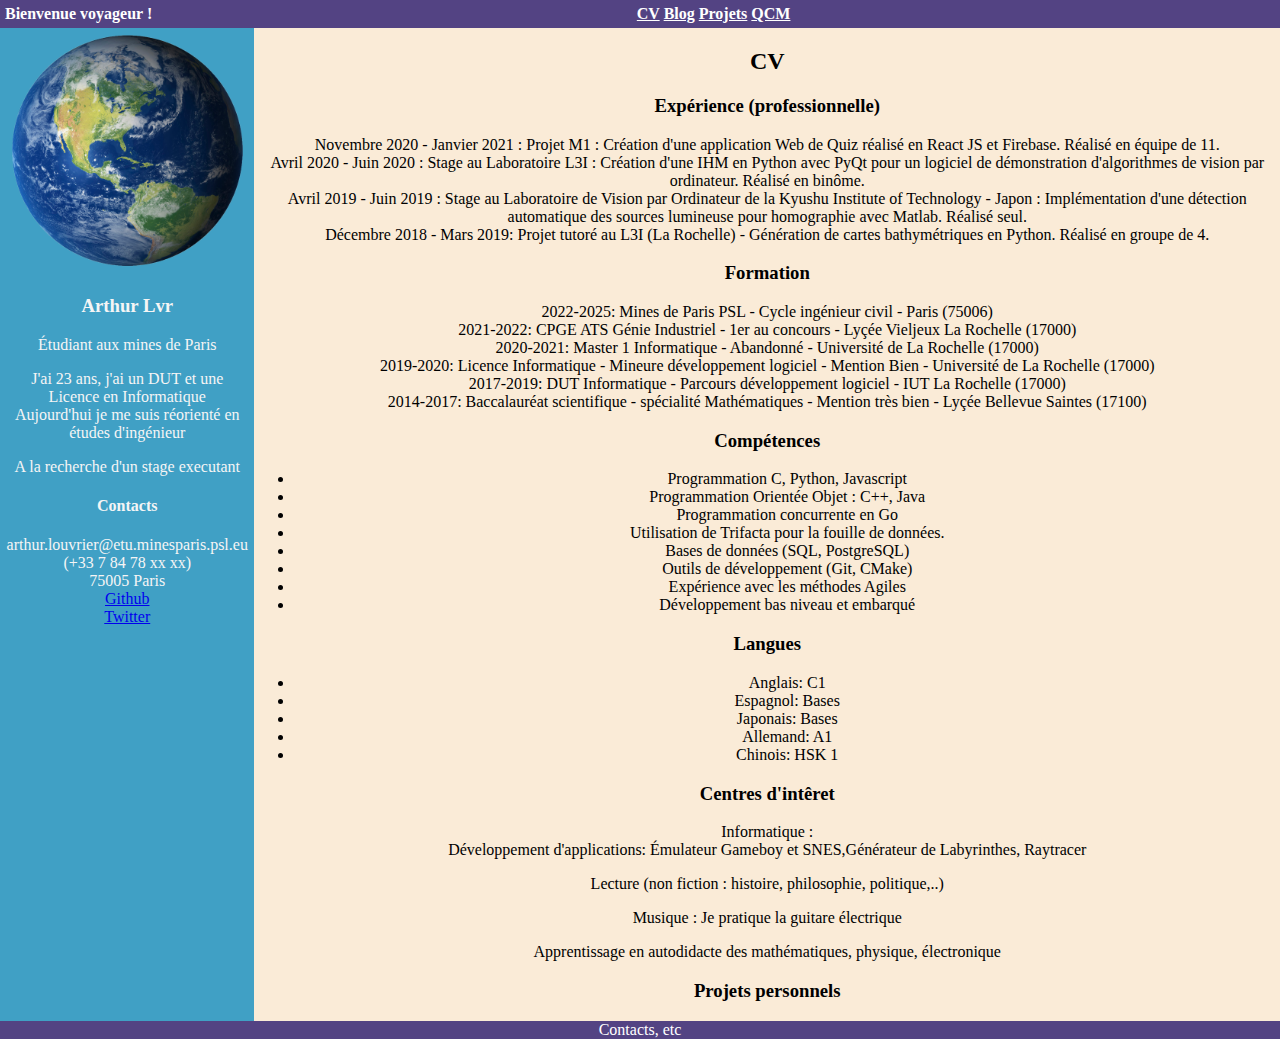
<file: index.html>
<!DOCTYPE html>
<html lang="fr">
<head>
    <title>Arthur Lvr</title>
    <meta charset="utf8"/>
    <link rel="icon" type="image/png" href="me.png" />
    <link rel="stylesheet" href="style.css">
</head>
<body>
    <header>
        <p>Bienvenue voyageur !</p>
        <nav>
            <a href="index.html">CV</a>
            <a href="blog.html">Blog</a>
            <a href="projets.html">Projets</a>
            <a href="qcm.html">QCM</a>
        </nav>
    </header>
    <div id="main">
        <aside id="sideBlock">
            <img alt="photo" src="me.png" style="max-width:100%"/>
            <h3>Arthur Lvr</h3>
            <p>Étudiant aux mines de Paris</p>
            <p>J'ai 23 ans, j'ai un DUT et une Licence en Informatique <br/> Aujourd'hui je me suis réorienté en études d'ingénieur</p>
            <p>A la recherche d'un stage executant</p>
            <h4>Contacts</h4> 
            <p>arthur.louvrier@etu.minesparis.psl.eu <br/>(+33 7 84 78 xx xx) <br/> 75005 Paris <br/> <a href="https://github.com/elvanaud">Github</a>
            <br/><a href="https://twitter.com/elvanaud">Twitter</a></p>
        </aside>
        <main>
            <h2>CV</h2>
            <section>
                <h3>Expérience (professionnelle)</h3>
                <section>Novembre 2020 - Janvier 2021 :
                    Projet M1 : Création d'une application Web de Quiz réalisé en React JS et Firebase. Réalisé en équipe de 11.</section>
                <section>Avril 2020 - Juin 2020 :
                    Stage au Laboratoire L3I : Création d'une IHM en Python avec PyQt pour un logiciel de démonstration d'algorithmes de vision par ordinateur. Réalisé en binôme.</section>
                <section>Avril 2019 - Juin 2019 :
                    Stage au Laboratoire de Vision par Ordinateur de la Kyushu Institute of Technology - Japon :
                    Implémentation d'une détection automatique des sources lumineuse pour homographie avec Matlab. Réalisé seul.</section>
                <section>Décembre 2018 - Mars 2019: Projet tutoré au L3I (La Rochelle) - Génération de cartes bathymétriques en Python. Réalisé en groupe de 4.</section>
            </section>
            <section>
                <h3>Formation</h3>
                <section>2022-2025: Mines de Paris PSL - Cycle ingénieur civil - Paris (75006)</section>
                <section>2021-2022: CPGE ATS Génie Industriel - 1er au concours - Lyçée Vieljeux La Rochelle (17000)</section>
                <section>2020-2021: Master 1 Informatique - Abandonné - Université de La Rochelle (17000)</section>
                <section>2019-2020: Licence Informatique - Mineure développement logiciel - Mention Bien - Université de La Rochelle (17000)</section>
                <section>2017-2019: DUT Informatique - Parcours développement logiciel - IUT La Rochelle (17000)</section>
                <section>2014-2017: Baccalauréat scientifique - spécialité Mathématiques - Mention très bien - Lyçée Bellevue Saintes (17100)</section>
            </section>
            <section>
                <h3>Compétences</h3>
                <ul>
                    <li>Programmation C, Python, Javascript</li>
                    <li>Programmation Orientée Objet : C++, Java</li>
                    <li>Programmation concurrente en Go </li>
                    <li>Utilisation de Trifacta pour la fouille de données.</li>
                    <li>Bases de données (SQL, PostgreSQL)</li>
                    <li>Outils de développement (Git, CMake)</li>
                    <li>Expérience avec les méthodes Agiles</li>
                    <li>Développement bas niveau et embarqué</li>
                </ul>
            </section>
            <section>
                <h3>Langues</h3>
                <ul>
                    <li>Anglais: C1</li>
                    <li>Espagnol: Bases</li>
                    <li>Japonais: Bases</li>
                    <li>Allemand: A1</li>
                    <li>Chinois: HSK 1</li>
                </ul>
            </section>
            <section>
                <h3>Centres d'intêret</h3>
                <p> Informatique : <br/>
                    Développement d'applications: Émulateur Gameboy et SNES,Générateur de Labyrinthes, Raytracer</p>
                <p>Lecture (non fiction : histoire, philosophie, politique,..)</p>
                <p>Musique : Je pratique la guitare électrique</p>
                <p>Apprentissage en autodidacte des mathématiques, physique, électronique </p>
            </section>
            <section>
                <h3>Projets personnels</h3>
            </section>
        </main>
    </div> 
    <footer>Contacts, etc</footer>
</body>
</html>
</file>
<file: style.css>
html
{
    background-color: antiquewhite;
    text-align: center;
    height: 100%;
}

body
{
    margin:0%;
    padding:0%;
    /*height: 100%;*/
}

#sideBlock
{
    background-color: #40a0c5;
    color: whitesmoke;
    /*height: 100%;*/
    max-width: 20%;
    padding-left: 5px;
    padding-right: 5px;
}

#main
{
    display:flex;
    height: 100%;
}

main
{
    flex-grow: 1;
    
}

header
{
    display: flex;
    padding:5px;
    font-weight: bold;
}

header p
{
    margin: 0px;
}

nav
{
    flex-grow: 1;
}

header, nav a, footer
{
    background-color: #534383;
    color: white;
}

a:visited
{
    color: white;
}

.won
{
    border: 40px ridge rgba(120, 220, 50, .6);
    color: green;
    font-size: large;
    font-weight: bold;
}

.lost
{
    border: 40px ridge rgba(220, 110, 50, .6);
    color: red;
    font-size: large;
    font-weight: bold;
}

.trueAns
{
    color: darkgreen;
    font-weight: bold;
}

.falseAns
{
    color: rgb(255,10,10);
}

.nextBtn:visited
{ 
    color: black;
}


@media only screen and (max-width: 600px) {
    main {
        display: flex;
        flex-direction: column;
    }
}
</file>
